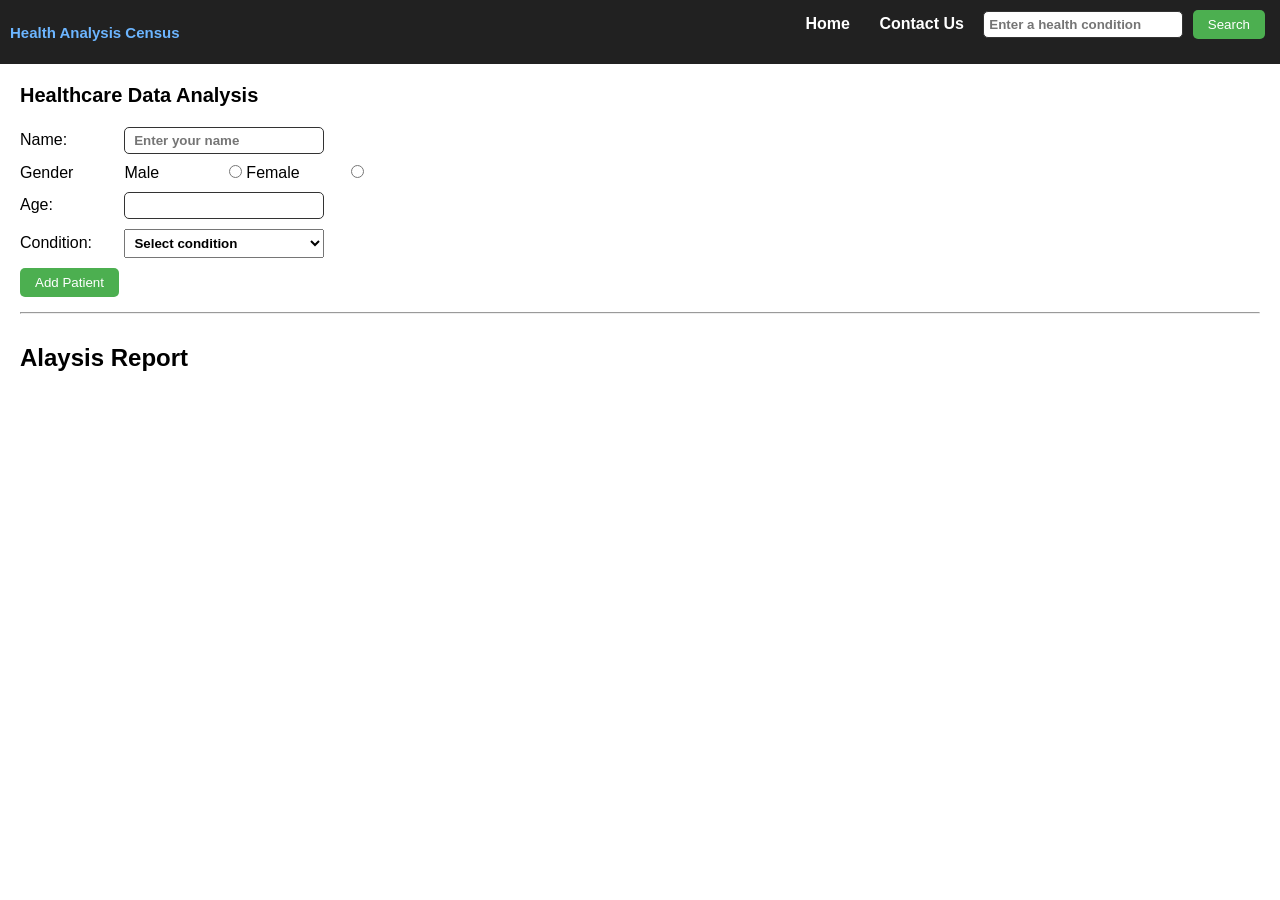
<file: index.html>
<!DOCTYPE html>
<html lang="en">
<head>
    <meta charset="UTF-8">
    <title>Health Analysis Data</title>
    <link rel="stylesheet" href="./styles.css">
</head>

<body>
    <nav>
        <h1>Health Analysis Census</h1>
        <ul>
            <li><a href="./index.html" id="home">Home</a></li>
            <li><a href="./health_contact.html">Contact Us</a></li>
            <li><input type="text" id="conditionInput" placeholder="Enter a health condition"></li>
            <li><button id="btnSearch">Search</button></li>
        </ul>
    </nav>

    <div class="container">
        <div class="analysisform">
            <h1>Healthcare Data Analysis</h1>
            <div>
                <label for="name">Name:</label>
                <input id="name" type="text" placeholder=" Enter your name">
            </div>
            <div>
                <label>Gender</label>
                <label for="male">Male</label>
                <input type="radio" name="gender" id="male" value="Male">
                
                <label for="female">Female</label>
                <input type="radio" name="gender" id="female" value="Female">
            </div>
            <div>
                <label for="age">Age:</label>
                <input type="number" id="age">
            </div>
            <div>
                <label for="condition">Condition:</label>
                <select id="condition">
                    <option value="">Select condition</option>
                    <option value="Diabetes">Diabetes</option>
                    <option value="Thyroid">Thyroid</option>
                    <option value="High Blood Pressure">High Blood Pressure</option>
                </select>
            </div>
            <button id="addPatient">Add Patient</button>
            <hr>
            <h2>Alaysis Report</h2>
            <div id="report"></div>
        </div>
        <div class="searchCondition">
            <div id="result"></div>
        </div>
    </div>
    <script src="./script.js"></script>
</body>
</html>
</file>
<file: styles.css>
/* Basic CSS for the navigation bar */

*{
    margin: 0;
    padding: 0;
    box-sizing: border-box;
}
nav {
    background-color: #212121;
    padding: 10px;
    display: flex;
    align-items: center;
    justify-content: space-between;
    margin-bottom: 20px;
    color: rgb(108, 181, 255);
    
  }
  
  nav ul {
    list-style-type: none;
    /* padding: 0; */
  }
  
  nav ul li {
    display: inline;
    margin-right: 5px;
  }
  
  nav a {
    text-decoration: none;
    color: #fff;
    font-weight: bold;
    padding: 10px;
  }
  
  nav a:hover{
    color: rgb(110, 255, 134);
  }
  /* Basic CSS for the form elements */
  body {
    font-family: Arial, sans-serif;
    /* margin: 20px; */
  }
  
  .analysisform h1 {
    margin-bottom: 20px;
    font-size: 20px;
  }

  .container {
    margin: 20px;
  }
  
  nav h1 {
    font-size: 15px;
  }

  input {
    border: 1px solid #333;
    border-radius: 5px;
  }

  div {
    margin-bottom: 10px;
  }
  
  label {
    display: inline-block;
    width: 100px;
  }
  
  input[type="text"],
  input[type="number"],
  select {
    width: 200px;
    padding: 5px;
    font-weight: bold;
  }
  
  button {
    padding: 7px 15px;
    background-color: #4CAF50;
    color: white;
    border: none;
    border-radius: 5px;
    cursor: pointer;
    margin-bottom: 15px;
  }
  
  button:hover {
    background-color: #45a049;
  }
  
  /* Basic CSS for the report section */
  h2 {
    margin-top: 30px;
  }
  
  #report,#result {
    padding: 10px;
    max-width: 400px;
    word-wrap: break-word;
  }
#result{
  height: 400px;
  width: 500px;
  display: flex;
  align-items: center;
  justify-content: space-around;
  flex-direction: column;
}
  #result img{
    width: 200px;
    height: 100px;
  }
</file>
